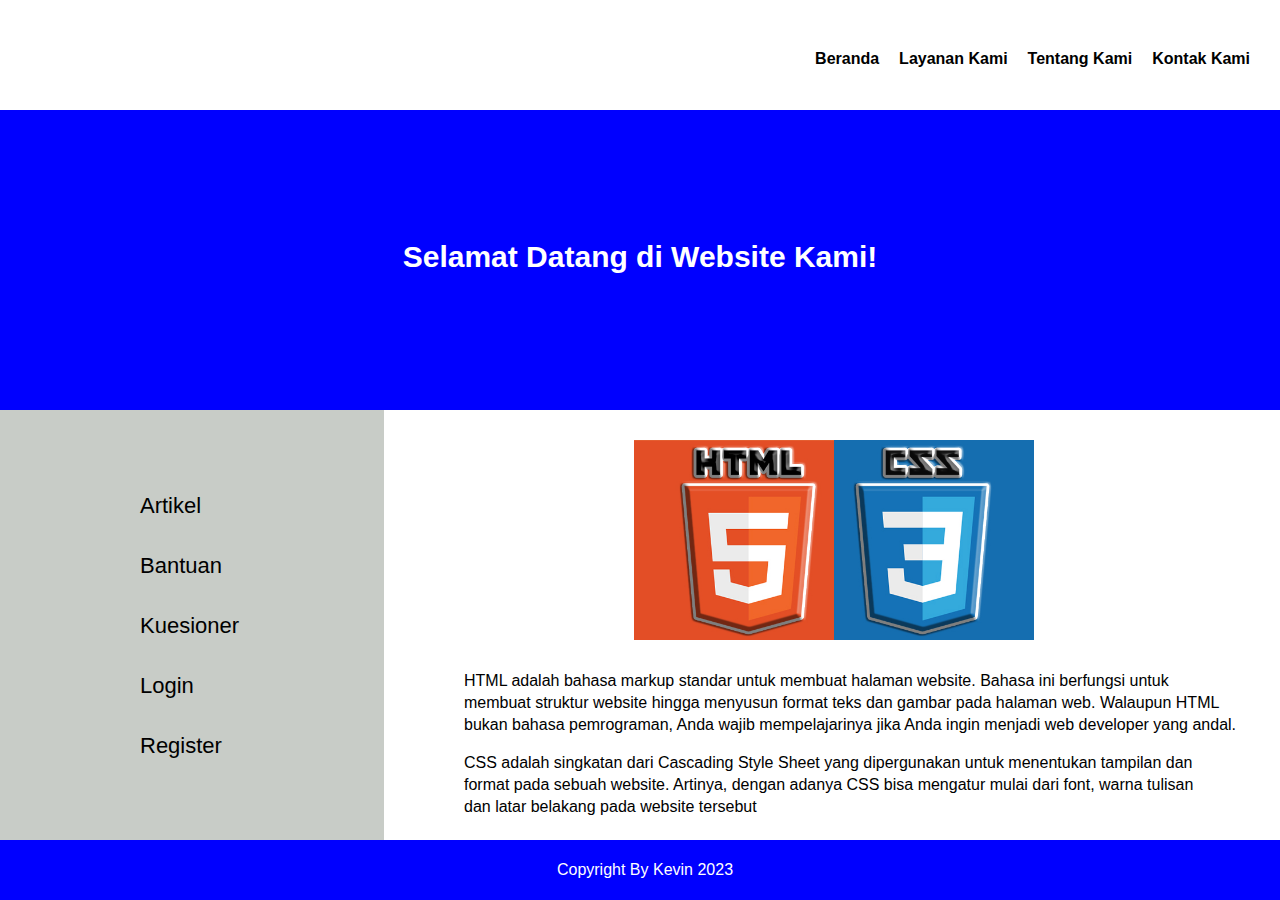
<file: index.html>
<!DOCTYPE html>
<html lang="en">
<head>
    <meta charset="UTF-8">
    <meta name="viewport" content="width=device-width, initial-scale=1.0">
    <title>Layout</title>
    <link rel="stylesheet" href="style.css">
</head>

<header>
    <div class="menu">
        <a href="contact.html">Kontak Kami</a>
        <a href="about.html">Tentang Kami</a>
        <a href="layanan.html">Layanan Kami</a>
        <a href="index.html">Beranda</a>
    </div>
</header>

<body>
    <div class="banner">
        <div class="logo">
            <p>Selamat Datang di Website Kami!</p>
        </div>
    </div>

    <div class="container">
        <div class="sidebar">
            <ul>
                <li><a href="artikel.html">Artikel</a></li>
                <li><a href="help.html">Bantuan</a></li>
                <li><a href="questioner.html">Kuesioner</a></li>
                <li><a href="login.html">Login</a></li>
                <li><a href="register.html">Register</a></li>
            </ul>
        </div>

        <div class="content">
            <div class="card">
                <img src="foto.jpg">
            </div>

            <div class="paragraf">
                <p>HTML adalah bahasa markup standar untuk membuat halaman website. Bahasa ini berfungsi untuk <br>
                membuat struktur website hingga menyusun format teks dan gambar pada halaman web. Walaupun HTML <br>
                bukan bahasa pemrograman, Anda wajib mempelajarinya jika Anda ingin menjadi web developer yang andal.</p>

                <p>CSS adalah singkatan dari Cascading Style Sheet yang dipergunakan untuk menentukan tampilan dan <br>
                format pada sebuah website. Artinya, dengan adanya CSS bisa mengatur mulai dari font, warna tulisan <br>
                dan latar belakang pada website tersebut</p>
            </div>
        </div>
    </div>
</body>

    <footer class="footer">
        <p>Copyright By Kevin 2023</p>
    </footer>

</html>
</file>
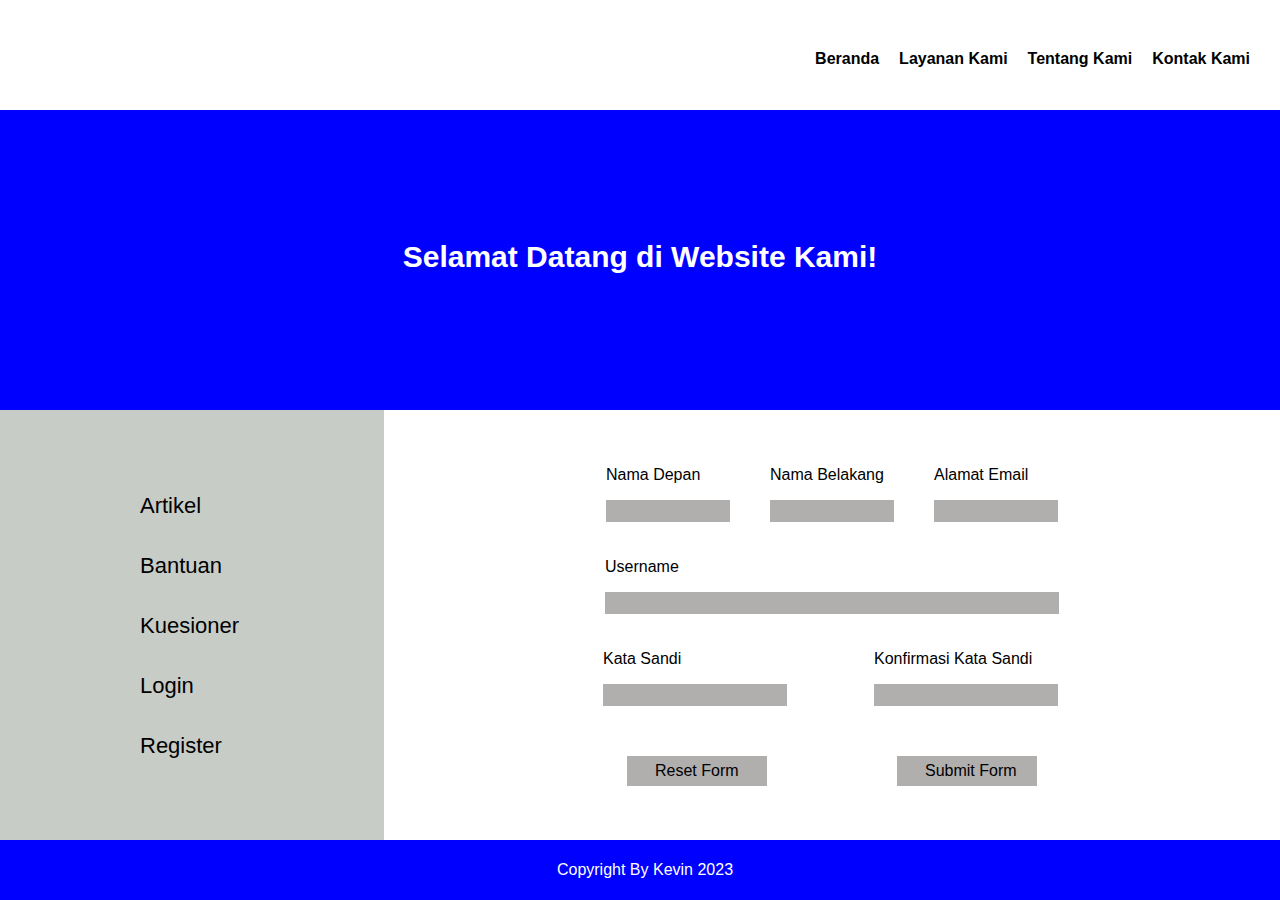
<file: register.html>
<!DOCTYPE html>
<html lang="en">
<head>
    <meta charset="UTF-8">
    <meta name="viewport" content="width=device-width, initial-scale=1.0">
    <title>Layout</title>
    <link rel="stylesheet" href="register.css">
</head>

<header>
    <div class="menu">
        <a href="contact.html">Kontak Kami</a>
        <a href="about.html">Tentang Kami</a>
        <a href="layanan.html">Layanan Kami</a>
        <a href="index.html">Beranda</a>
    </div>
</header>

<body>
    <div class="banner">
        <div class="logo">
            <p>Selamat Datang di Website Kami!</p>
        </div>
    </div>

    <div class="container">
        <div class="sidebar">
            <ul>
                <li><a href="artikel.html">Artikel</a></li>
                <li><a href="help.html">Bantuan</a></li>
                <li><a href="questioner.html">Kuesioner</a></li>
                <li><a href="login.html">Login</a></li>
                <li><a href="register.html">Register</a></li>
            </ul>
        </div>

        <div class="content">
            <div class="atas">
                <div class="box1">
                    <p>Nama Depan</p>
                    <input type="text">
                </div>
                <div class="box2">
                    <p>Nama Belakang</p>
                    <input type="text">
                </div>
                <div class="box3">
                    <p>Alamat Email</p>
                    <input type="text">
                </div>
            </div>

            <div class="tengah">
                <div class="box1">
                    <p>Username</p>
                    <input type="text">
                </div>
            </div>

            <div class="tengah2">
                <div class="box1">
                    <p>Kata Sandi</p>
                    <input type="text">
                </div>
                <div class="box2">
                    <p>Konfirmasi Kata Sandi</p>
                    <input type="text">
                </div>
            </div>

            <div class="bawah">
                <div class="box1">
                    <a href="reset.html">Reset Form</a>
                </div>
                <div class="box2">
                    <a href="index.html">Submit Form</a>
                </div>
            </div>
            
        </div>
    </div>
</body>

    <footer class="footer">
        <p>Copyright By Kevin 2023</p>
    </footer>

</html>
</file>
<file: style.css>
body {
    margin: 0px;
    font-family: Arial, Helvetica, sans-serif;
    justify-content: center;
}

header {
    height: 80px;
}

.menu a{
    position: relative;
    right: 20px;
    float: right;
}

header a {
    font-weight: bold;
    position: relative;
    top: 40px;
    text-decoration: none;
    color: black;
    padding: 10px;
}

header a:hover {
    background: #d0cdcd;
}

.banner {
    width: 100%;
    height: 300px;
    background: blue;
}

.logo {
    font-weight: bold;
    font-size: 30px;
    top: 130px;
    position: relative;
    text-align: center;
    color: white;
}

.container {
    justify-content: center;
    align-items: center;
    display: flex;
    position: relative;
}

.sidebar {
    height: 430px;
    width: 30%;
    background-color: rgb(200, 204, 199);
}

.sidebar ul {
    list-style: none;
}

.sidebar a {
    top: 50px;
    left: 100px;
    position: relative;
    font-size: 22px;
    line-height: 60px;
    text-decoration: none;
    color: black;
}

.content {
    height: 430px;
    width: 70%;
    background-color: rgb(255, 255, 255);
}

.card img {
    top: 30px;
    width: 400px;
    position: relative;
    left: 250px;
}

.paragraf {
    line-height: 22px;
    position: relative;
    left: 80px;
    top: 40px;
    float: inline-start;
}

.footer {
    text-align: center;
    color: white;
    padding: 5px;
    width: 100%;
    background: blue;
}
</file>
<file: register.css>
body {
    margin: 0px;
    font-family: Arial, Helvetica, sans-serif;
    justify-content: center;
}

header {
    height: 80px;
}

.menu a{
    position: relative;
    right: 20px;
    float: right;
}

header a {
    font-weight: bold;
    position: relative;
    top: 40px;
    text-decoration: none;
    color: black;
    padding: 10px;
}

header a:hover {
    background: #d0cdcd;
}

.banner {
    width: 100%;
    height: 300px;
    background: blue;
}

.logo {
    font-weight: bold;
    font-size: 30px;
    top: 130px;
    position: relative;
    text-align: center;
    color: white;
}

.container {
    justify-content: center;
    align-items: center;
    display: flex;
    position: relative;
}

.sidebar {
    height: 430px;
    width: 30%;
    background-color: rgb(200, 204, 199);
}

.sidebar ul {
    list-style: none;
}

.sidebar a {
    top: 50px;
    left: 100px;
    position: relative;
    font-size: 22px;
    line-height: 60px;
    text-decoration: none;
    color: black;
}

.content {
    height: 430px;
    width: 70%;
    background-color: rgb(255, 255, 255);
}

.atas {
    margin-top: -30px;
    justify-content: center;
    align-items: center;
    display: flex;
    position: relative;
}

.atas .box1{
   padding: 20px;
}

.atas .box1 input{
    width: 120px;
    height: 20px;
    border: none;
    background: rgb(177, 174, 174);
}

.atas {
    padding: 50px;
    justify-content: center;
    align-items: center;
    display: flex;
    position: relative;
}

.atas .box2{
   padding: 20px;
}

.atas .box2 input{
    width: 120px;
    height: 20px;
    border: none;
    background: rgb(177, 174, 174);
}

.atas {
    padding: 50px;
    justify-content: center;
    align-items: center;
    display: flex;
    position: relative;
}

.atas .box3{
   padding: 20px;
}

.atas .box3 input{
    width: 120px;
    height: 20px;
    border: none;
    background: rgb(177, 174, 174);
}

.tengah {
    margin-top: -50px;
    justify-content: center;
    align-items: center;
    display: flex;
    position: relative;
}

.tengah .box1 input{
    width: 450px;
    height: 20px;
    border: none;
    background: rgb(177, 174, 174);
}

.tengah2 {
    justify-content: center;
    align-items: center;
    display: flex;
    position: relative;
}

.tengah2 .box1{
    position: relative;
    right: 25px;
    padding: 20px;
}

.tengah2 .box1 input{
    width: 180px;
    height: 20px;
    border: none;
    background: rgb(177, 174, 174);
}

.tengah2 {
    justify-content: center;
    align-items: center;
    display: flex;
    position: relative;
}

.tengah2 .box2{
    left: 22px;
    position: relative;
    padding: 20px;
}

.tengah2 .box2 input{
    width: 180px;
    height: 20px;
    border: none;
    background: rgb(177, 174, 174);
}

.bawah {
    margin-top: 30px;
    justify-content: center;
    align-items: center;
    display: flex;
    position: relative;
}

.bawah .box1{
    position: relative;
    right: 65px;
    background: rgb(177, 174, 174);
    width: 140px;
    height: 30px;
}

.bawah .box1 a {
    color: black;
    left: 28px;
    top: 6px;
    position: relative;
    text-decoration: none;
}

.bawah .box2{
    position: relative;
    left: 65px;
    background: rgb(177, 174, 174);
    width: 140px;
    height: 30px;
}

.bawah .box2 a {
    color: black;
    left: 28px;
    top: 6px;
    position: relative;
    text-decoration: none;
}
.footer {
    text-align: center;
    color: white;
    padding: 5px;
    width: 100%;
    background: blue;
}
</file>
